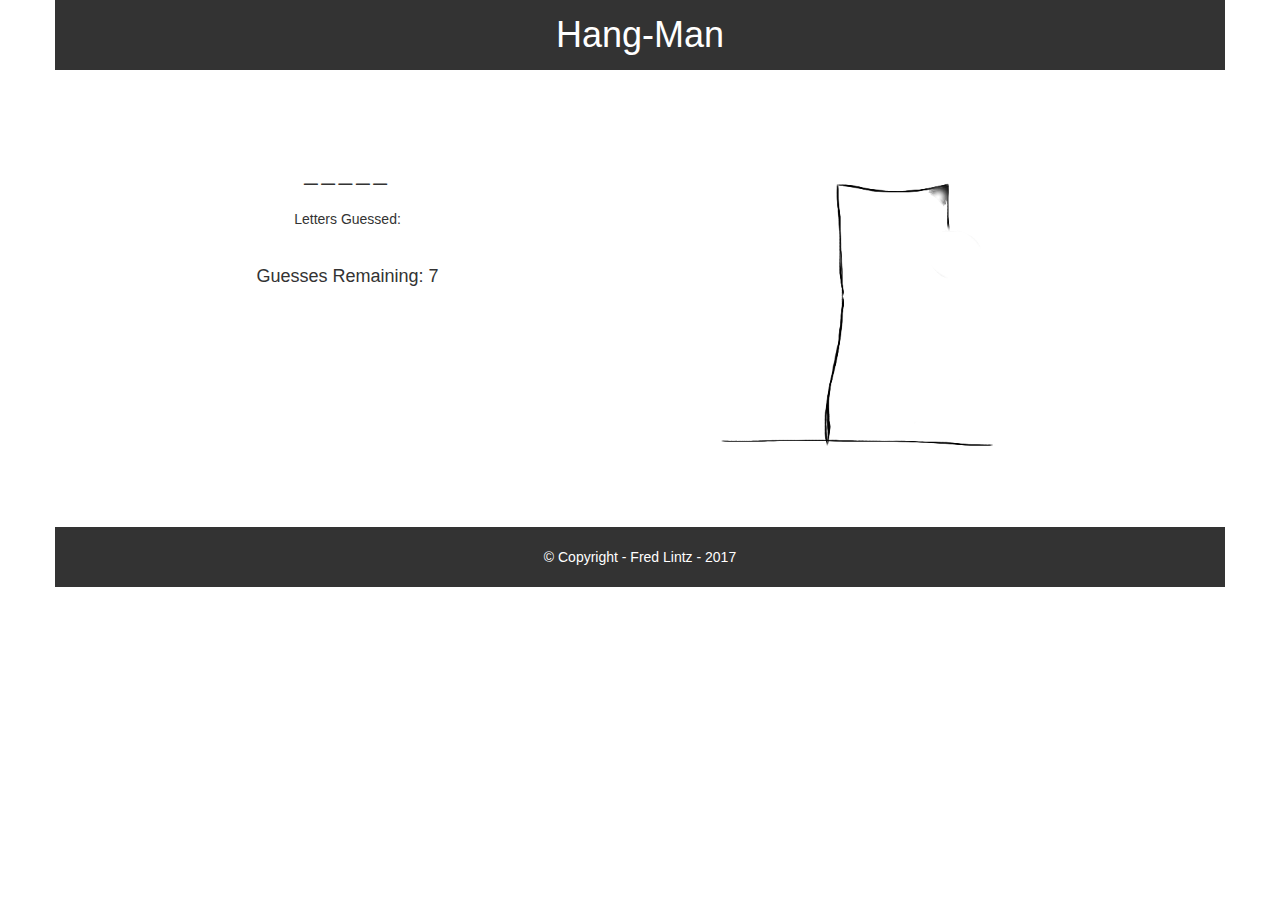
<file: index.html>
<!DOCTYPE html>
<html>

<head>

    <meta name="viewport" content="width=device-width, initial-scale=1">

    <title>Hangman</title> 

	<link rel="stylesheet" href="https://maxcdn.bootstrapcdn.com/bootstrap/3.3.7/css/bootstrap.min.css">
	<link rel="stylesheet" type="text/css" href="assets/css/style.css">
    <script src="https://ajax.googleapis.com/ajax/libs/jquery/3.2.0/jquery.min.js"></script>
    <script src="https://maxcdn.bootstrapcdn.com/bootstrap/3.3.7/js/bootstrap.min.js"></script>
	<script src="assets/javascript/jQuery.js"></script>

</head>
<body>

<div class="container text-center">

	<div class="row" id="header">
		<div class="col-sm-12">
			<h1>Hang-Man</h1>
		</div>
	</div>

	<div class="row" id="row2">
		<div class="col-sm-6">
			<div id="randomWord"></div>
			<br>
			<div>Letters Guessed: 
				<div id="guessed"></div>
			</div>
			<br>
			<div id="remainingGuesses">Guesses Remaining: 7</div>
			<div id="hint" style="display: none" >Hint...All the random words are fruits.</div>
		</div>
		<div class="col-sm-6" id="imageArea">
			<div id="hangman"><img src="assets/images/hangman-7.png" height='400'/></div>
		</div>
	</div>

	<div class="row" id="footer">
		<div class="col-sm-12">
			<p>&copy Copyright - Fred Lintz - 2017<p>
		</div>
	</div>

</div>

</body>
</html>
</file>
<file: assets/css/style.css>
#header {
	background: #333;
	height: 70px;
	color: white;
}

#header h1 {
	line-height: 70px;
	margin: 0px;
}

#row2 {
	padding-top: 5%;
}

#randomWord {
	letter-spacing: 4px;
	font-size: x-large;
	margin-top: 5%;
}

#guessed {
	padding-top: 15px;
	font-size: large;
	letter-spacing: 5px;
}

#remainingGuesses {
	font-size: large;
}

#footer {
	background: #333;
	height: 60px;
	color: white;
}

#footer p {
	line-height: 60px;
	margin: 0px;
}

/*@media (min-width: @screen-sm-min) {

	#randomWord {
		margin: 25%;
	}
	
}*/
</file>
